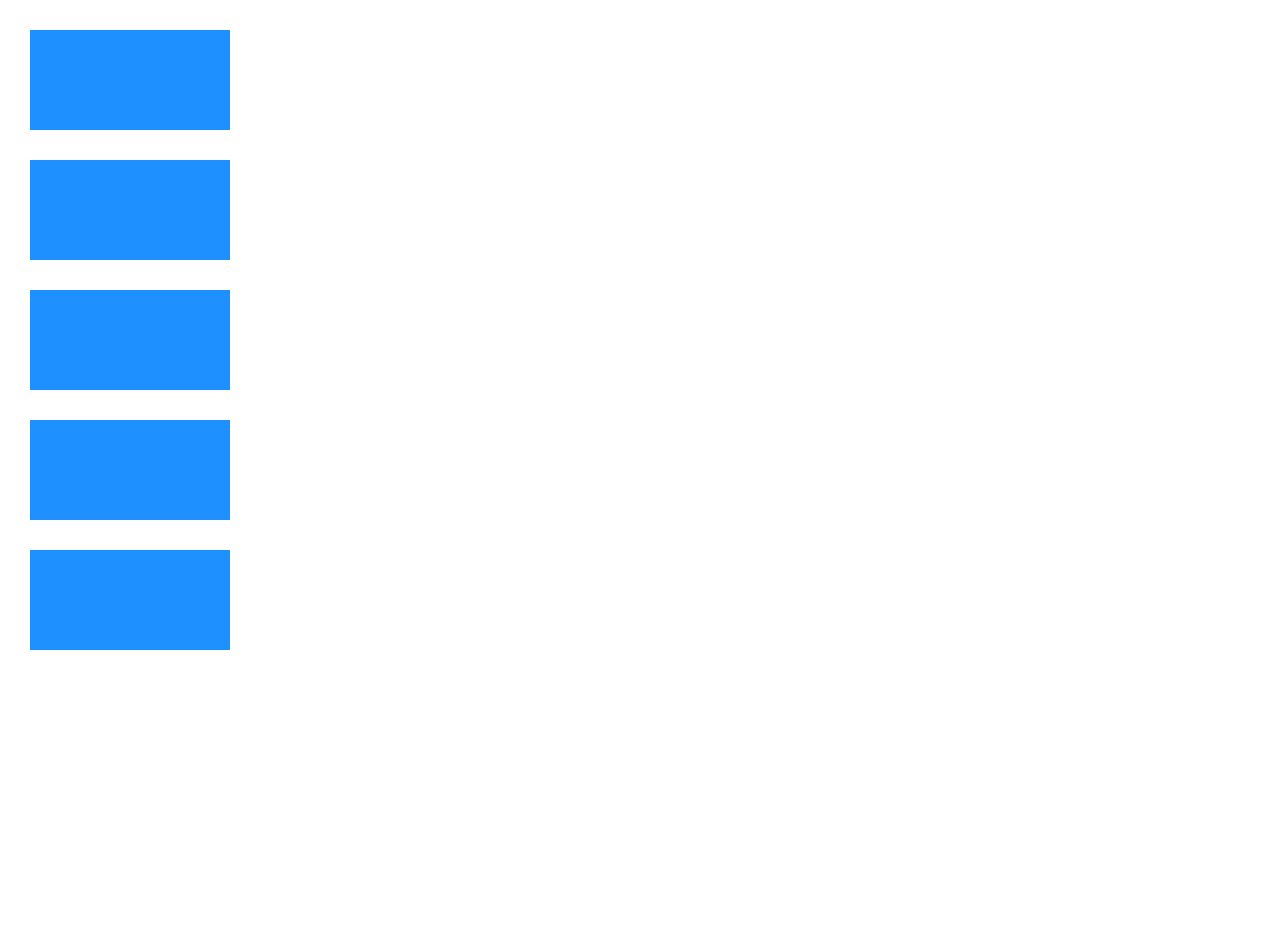
<file: 테스트.html>
<!DOCTYPE html>
<html lang="en">
<head>
	<meta charset="UTF-8">
	<title>Title</title>
	<link rel="stylesheet" href="css/reset.css">
	<link rel="stylesheet" href="css/테스트.css">
</head>
<body>

<div></div>
<div></div>
<div></div>
<div></div>
<div></div>



</body>
</html>
</file>
<file: css/테스트.css>
@import url('https://fonts.googleapis.com/css2?family=Roboto:wght@100;300;400;500;700;900&display=swap');
@import url('https://fonts.googleapis.com/css2?family=Noto+Sans+KR:wght@100;300;400;500;700;900&display=swap');

body {
	font-family: 'Roboto', 'Noto Sans KR', sans-serif;
	line-height: 1;
}
div  {
	width: 200px;
	height: 100px;
	background: dodgerblue;
	margin: 30px;
}
</file>
